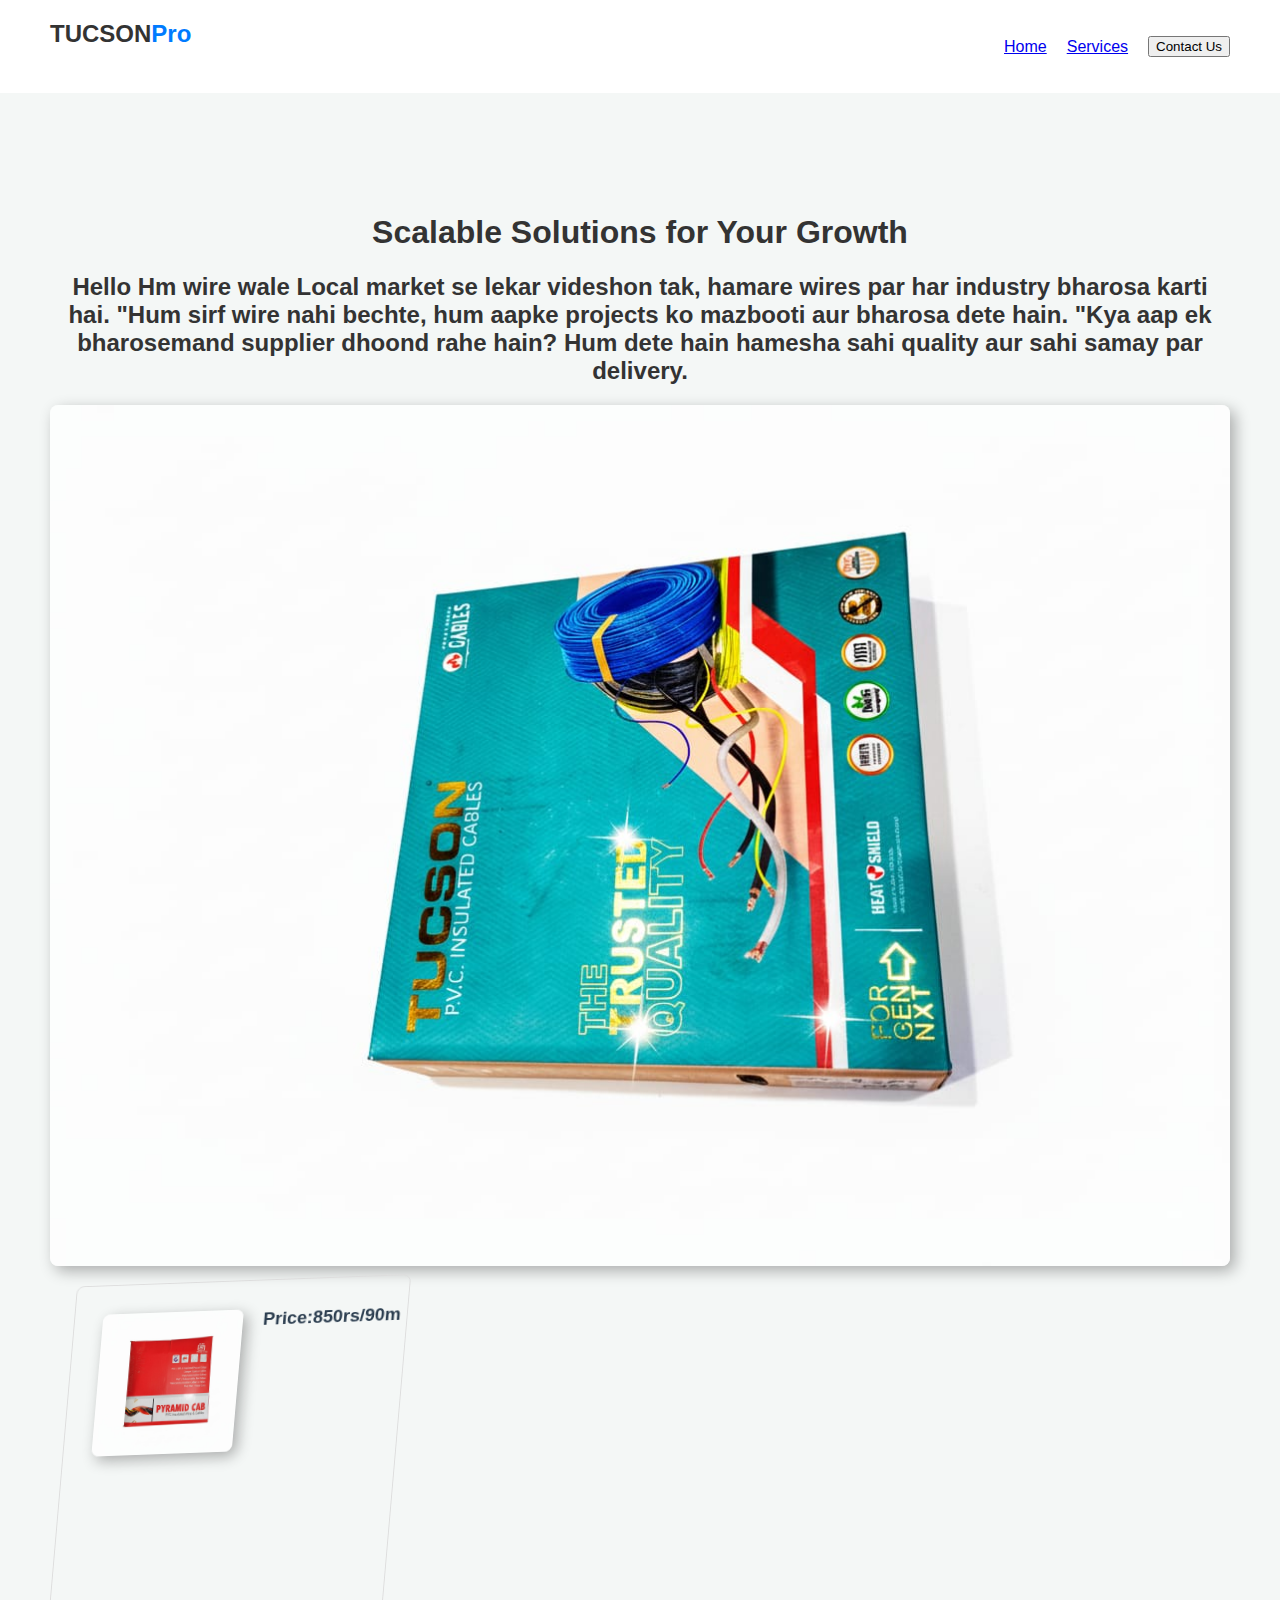
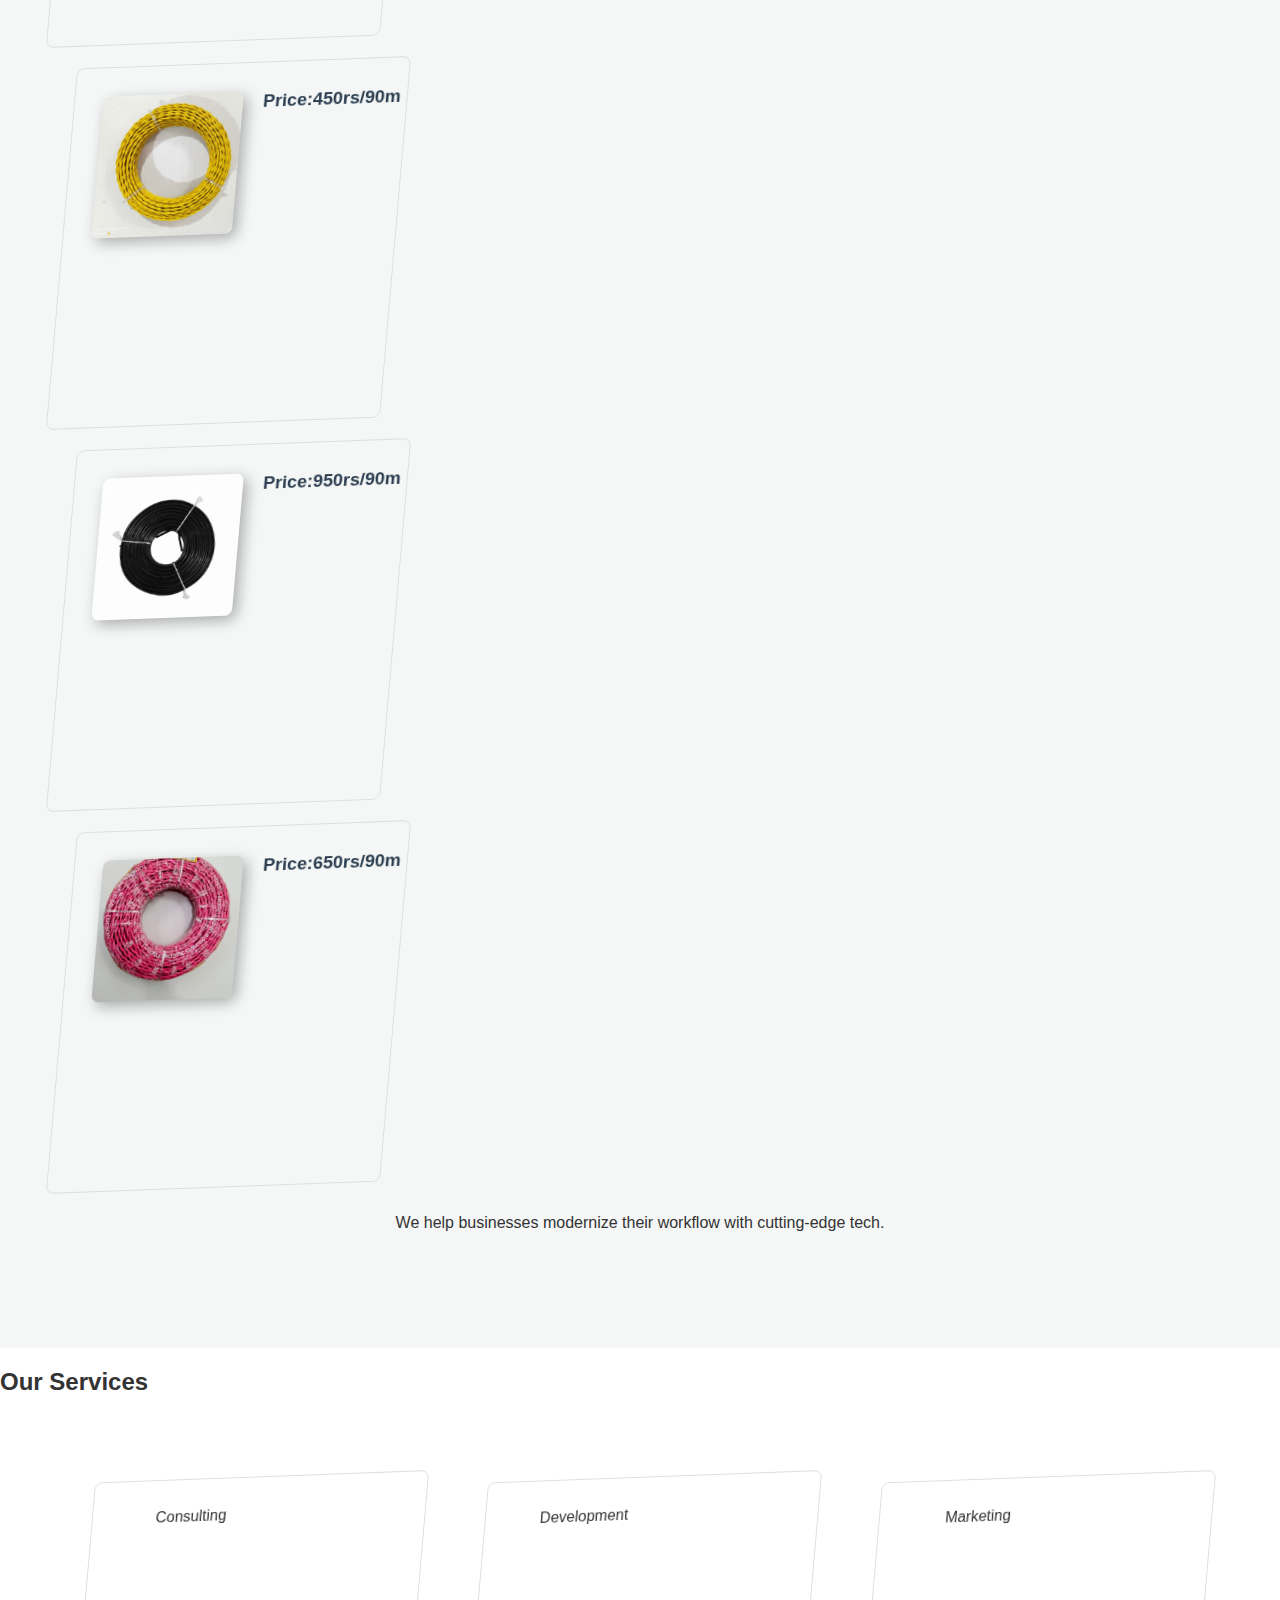
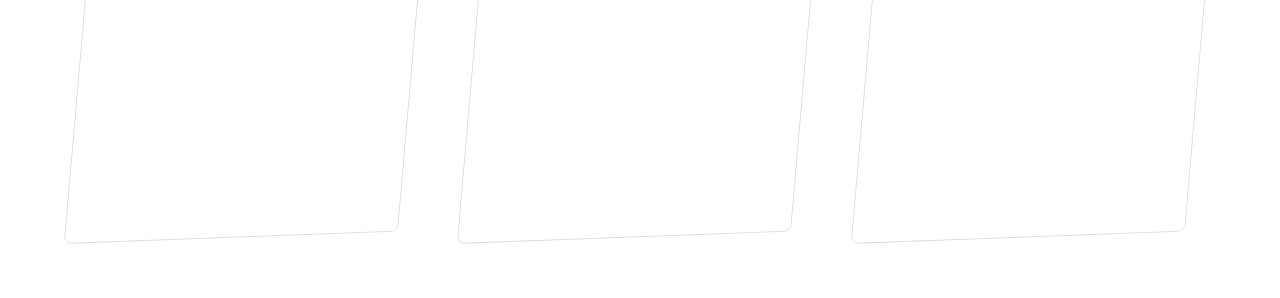
<file: index.html>
<!DOCTYPE html>
<html lang="en">
<head>
    <meta charset="UTF-8">
    <meta name="viewport" content="width=device-width, initial-scale=1.0">
    <title>BusinessPro WIRE | Innovative Solutions</title>
    <link rel="stylesheet" href="web.css">
</head>
<body>
    <nav>
        <div class="logo">TUCSON<span>Pro</span></div>
        <ul>
            <li><a href="#home">Home</a></li>
            <li><a href="#services">Services</a></li>
            <li><button id="contactBtn">Contact Us</button></li>
        </ul>
    </nav>

    <header id="home">
        <h1>Scalable Solutions for Your Growth</h1>  
        <h2>Hello 
Hm wire wale 
Local market se lekar videshon tak, hamare wires par har industry bharosa karti hai.
"Hum sirf wire nahi bechte, hum aapke projects ko mazbooti aur bharosa dete hain.
"Kya aap ek bharosemand supplier dhoond rahe hain? Hum dete hain hamesha sahi quality aur sahi samay par delivery.</h2>
        
            <img src='WhatsAp2.jpeg' alt="image1"class ="product-img">
        <div class="card">
            <img src='WhatsApp Image .jpeg' alt="image1"class ="product-img">
            <div class="info">
                <p class="price">Price:850rs/90m</p>
            </div>
        </div>
        <div class="card">
            <img src='wire1.jpeg' alt="image1"class ="product-img">
            <div class="info">
                <p class="price">Price:450rs/90m</p>
            </div>
        </div>
        <div class="card">
            <img src='wire2.jpeg' alt="image1"class ="product-img">
            <div class="info">
                <p class="price">Price:950rs/90m</p>
            </div>
        </div>
        <div class="card">
            <img src='wire3.jpeg' alt="image1"class ="product-img">
            <div class="info">
                <p class="price">Price:650rs/90m</p>
            </div>
        </div>
        
        <p>We help businesses modernize their workflow with cutting-edge tech.</p>
    </header>

    <section id="services">
        
        <h2>Our Services</h2>
        <div class="grid">
            <div class="card">Consulting</div>
            <div class="card">Development</div>
            <div class="card">Marketing</div>
        </div>
    </section>
    

    <script src="java.js"></script>
</body>

</html>
</file>
<file: web.css>
body { font-family: 'Segoe UI', sans-serif; margin: 0; color: #333; }
nav { display: flex; justify-content: space-between; padding: 20px 50px; background: #fff; box-shadow: 0 2px 5px rgba(0,0,0,0.1); }
/* General Styling */
.container {
    perspective: 1000px;
    padding: 50px;
    display: flex;
    justify-content: center;
  }
  
  /* The Grid Layout */
  .card {
    display: grid;
    grid-template-columns: repeat(5, 150px); /* 5 columns */
    grid-template-rows: repeat(2, 150px);    /* 2 rows */
    gap: 20px;
    
    /* This rotates the entire grid in 3D space */
    transform: rotateX(20deg) rotateY(-20deg) rotateZ(5deg);
    transition: transform 0.5s ease;
  }
  
  .product-img{
    width: 100%;
    height: 100%;
    object-fit: cover;
    border-radius: 8px;
    box-shadow: 5px 5px 15px rgba(0,0,0,0.3);
    transition: transform 0.3s ease, box-shadow 0.3s ease;
  }
  
  /* Hover effect to "lift" images out of the grid */
  .product-img:hover {
    transform: translateZ(50px);
    box-shadow: 10px 10px 30px rgba(0,0,0,0.5);
    z-index: 10;
  }
/* Slowly rotate the grid when hovering over the container */
  .container:hover .grid {
    transform: rotateX(10deg) rotateY(-10deg) rotateZ(0deg);
  }

.price {
    font-size: 1.2rem;
    color: #2c3e50;
    font-weight: bold;
    margin: 0;
}


.logo { font-size: 24px; font-weight: bold; }
.logo span { color: #007bff; }
ul { list-style: none; display: flex; align-items: center; }
ul li { margin-left: 20px; }
header { padding: 100px 50px; text-align: center; background: #f4f7f6; }
.grid { display: flex; justify-content: space-around; padding: 50px; }
.card { padding: 30px; border: 1px solid #ddd; border-radius: 8px; width: 25%; text-align: center; transition: 0.3s; }

.card:hover { transform: translateY(-10px); border-color: #007bff; }
</file>
